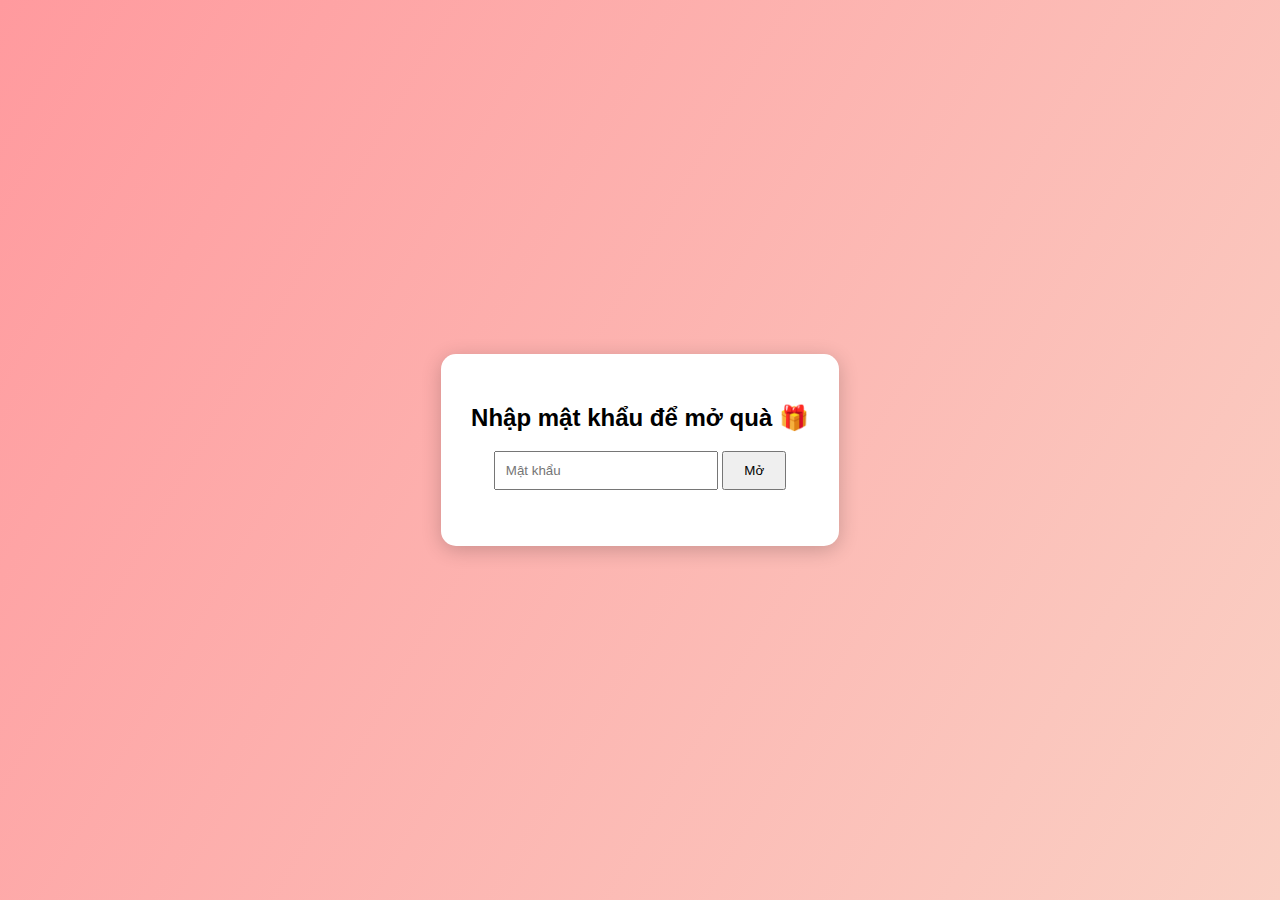
<file: index.html>
<!DOCTYPE html>
<html lang="vi">
<head>
<meta charset="UTF-8">
<title>Nhập mật khẩu</title>
<link rel="stylesheet" href="style.css">
</head>
<body class="login-page">
  <div class="login-box">
    <h2>Nhập mật khẩu để mở quà 🎁</h2>
    <input type="password" id="password" placeholder="Mật khẩu">
    <button onclick="checkPassword()">Mở</button>
    <p id="message"></p>
  </div>

<script>
function checkPassword() {
  const pass = document.getElementById("password").value;
  if (pass === "27072002") { // đổi mật khẩu tùy ý
    window.location.href = "birthday.html";
  } else {
    document.getElementById("message").innerText = "Sai mật khẩu! 😅";
  }
}
</script>
</body>
</html>
</file>
<file: style.css>
/* Trang nhập mật khẩu */
.login-page {
  display: flex;
  align-items: center;
  justify-content: center;
  height: 100vh;
  background: linear-gradient(120deg, #ff9a9e, #fad0c4);
  font-family: Arial, sans-serif;
}

.login-box {
  background: white;
  padding: 30px;
  border-radius: 15px;
  box-shadow: 0 4px 20px rgba(0,0,0,0.2);
  text-align: center;
}

.login-box input {
  padding: 10px;
  width: 200px;
  margin-bottom: 10px;
}

.login-box button {
  padding: 10px 20px;
  cursor: pointer;
}

#message {
  color: red;
  margin-top: 10px;
}

/* Trang hiệu ứng */
body, html {
  margin: 0;
  padding: 0;
  height: 100%;
  overflow: hidden;
}

.matrix-bg {
  background: black;
  color: #0F0;
}

.center-text {
  position: absolute;
  top: 50%;
  width: 100%;
  text-align: center;
  transform: translateY(-50%);
  color: #0f0;
  font-family: monospace;
  font-size: 40px;
  text-shadow: 0 0 10px #0f0, 0 0 20px #0f0;
}
</file>
